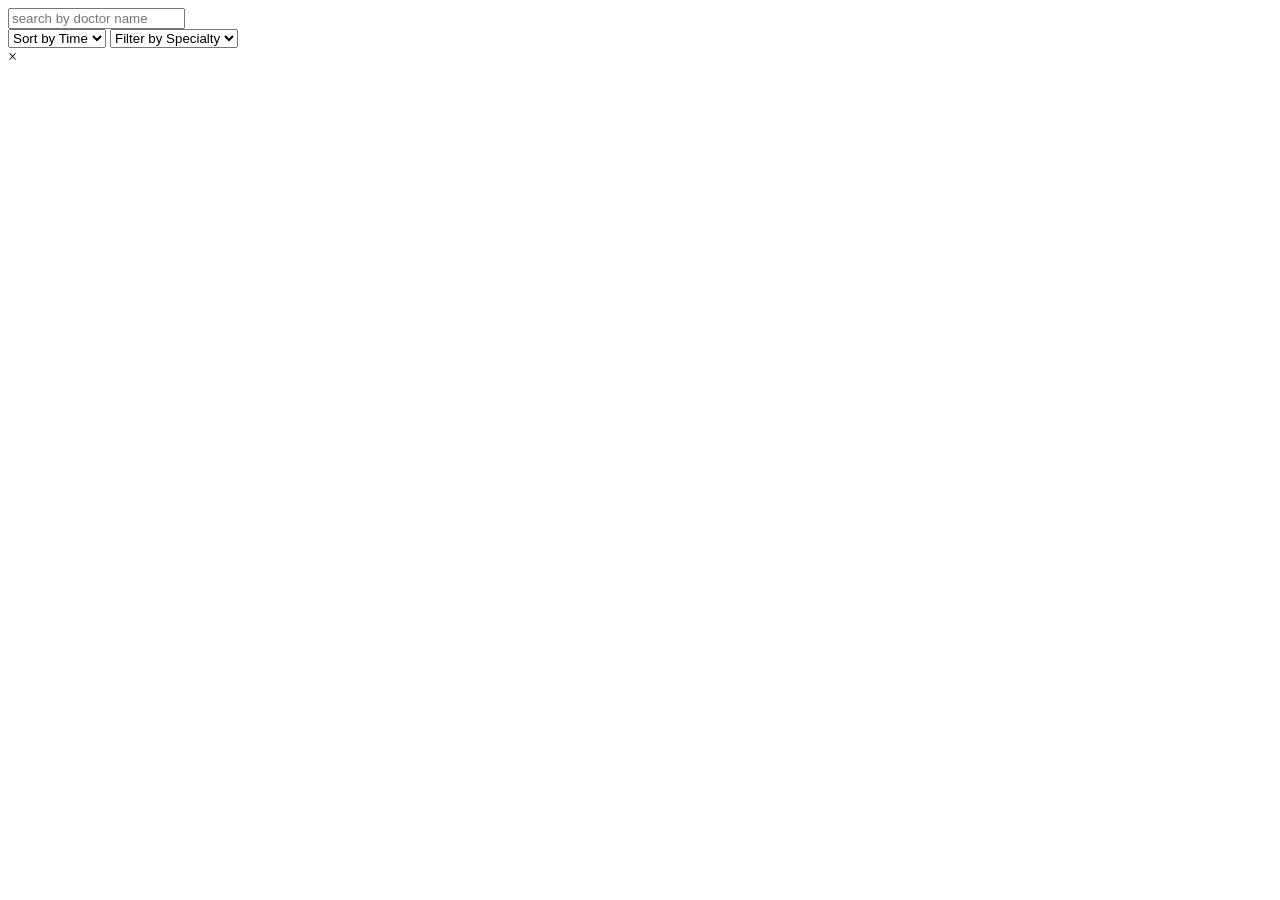
<file: app/src/main/resources/templates/admin/adminDashboard.html>
<!-- adminDashboard.html -->


<!DOCTYPE html>

<html
    lang="en"
    xmlns:th="http://www.thymeleaf.org"
>

    <head>

    <meta charset="UTF-8">

    <!-- Favicon -->
    <link
        rel="icon"
        type="image/png"
        th:href="@{/assets/images/logo/logo.png}"
    />

    <title>
        Admin Dashboard
    </title>

    <!-- Styles -->

    <link
        rel="stylesheet"
        th:href="@{/assets/css/adminDashboard.css}"
    />

    <link
        rel="stylesheet"
        th:href="@{/assets/css/style.css}"
    />

    <!-- Utility Scripts -->

    <script
        th:src="@{/js/render.js}"
        defer
    ></script>

    <script
        th:src="@{/js/util.js}"
        defer
    ></script>

    <!-- Components -->

    <script
        th:src="@{/js/components/header.js}"
        defer
    ></script>

    <script
        th:src="@{/js/components/footer.js}"
        defer
    ></script>

    </head>

    <body onload="renderContent()">

        <div class="container">

            <div class="wrapper">

            <!-- Dynamic Header -->

            <div id="header"></div>

            <!-- Main Content -->

            <main class="main-content">

                <!-- Search -->

                <section class="search-section">

                    <input
                        type="text"
                        id="searchBar"
                        placeholder="search by doctor name"
                    />

                </section>

                <!-- Filters -->

                <section class="filter-section">

                    <!-- Time -->

                    <select id="timeFilter">

                        <option value="">
                            Sort by Time
                        </option>

                        <option value="AM">
                            AM
                        </option>

                        <option value="PM">
                            PM
                        </option>

                    </select>

                    <!-- Specialty -->

                    <select id="specialtyFilter">

                        <option value="">
                            Filter by Specialty
                        </option>

                        <option value="Cardiologist">
                            Cardiologist
                        </option>

                        <option value="Dentist">
                            Dentist
                        </option>

                        <option value="Dermatologist">
                            Dermatologist
                        </option>

                        <option value="Neurologist">
                            Neurologist
                        </option>

                        <option value="Orthopedist">
                            Orthopedist
                        </option>

                        <option value="Pediatrician">
                            Pediatrician
                        </option>

                    </select>

                </section>

                <!-- Dynamic Doctor Cards -->

                <div id="content"></div>

            </main>

            <!-- Footer -->

            <div id="footer"></div>

            </div>

        </div>

    <!-- Modal -->

        <div
            id="modal"
            class="modal"
        >

            <span
                id="closeModal"
                class="close"
            >
                &times;
            </span>

            <div id="modal-body">

            </div>

        </div>

    <!-- Dashboard Service -->

        <script
            type="module"
            th:src="@{/js/services/adminDashboard.js}"
            defer
        ></script>

        <script
            type="module"
            th:src="@{/js/components/doctorCard.js}"
            defer
        ></script>

    </body>

</html>
<!-- 
Step-by-Step Explanation of `adminDashboard.html`
This file creates the Admin Dashboard interface for managing doctor-related data 
with search, filter, and modal functionality.


1. Declare the Document Type

   * Use `<!DOCTYPE html>` to ensure HTML5 standards for consistent rendering across browsers.

2. Begin the HTML Document with Thymeleaf Namespace

   * Add the `<html>` tag with `xmlns:th="http://www.thymeleaf.org"` to allow Thymeleaf-specific attributes in Spring-based apps.

3. Head Section – Metadata and Resources

   * Open the `<head>` section for meta info and links to assets and scripts.

4. Set Character Encoding

   * Use UTF-8 to support all characters and prevent encoding issues.

5. Set the Favicon

   * Add a favicon for browser tabs using Thymeleaf pathing: 
     `<link rel="icon" type="image/png" th:href="@{/assets/images/logo/logo.png}" />`.

6. Set the Page Title

   * Give the page a title, e.g., `"Admin Dashboard"`, which will show in the browser tab.

7. Link CSS Stylesheets

   * Include dashboard-specific styles and global site-wide styles:
     - `adminDashboard.css` for layout and design of this page.
     - `style.css` for shared UI components.

8. Link JavaScript Files (with `defer`)

   * Use Thymeleaf's `th:src` to include JS components and utilities:
     - `render.js` (rendering content)
     - `util.js` (utility functions)
     - `header.js` and `footer.js` (for dynamic header/footer)
   * Use `defer` so scripts execute after the HTML is fully parsed.

9. Close the Head and Begin the Body

    * Start the visible part of the webpage. `onload="renderContent()"` is used to call a function when the page is ready.

10. Create the Container

    * Add a `div` with class `container` for layout control.

11. Add a Wrapper Inside the Container

    * Wrap page elements with a `wrapper` div to maintain consistent spacing and organization.

12. Insert a Header Placeholder

    * Add `<div id="header"></div>` for injecting the header via JavaScript.

13. Define the Main Section

    * Use `<main class="main-content">` for the central dashboard area.

14. Add a Search Bar

    * Add an input field with `id="searchBar"` for admin to search content dynamically.

15. Add Filter Dropdowns

    * Use two `<select>` elements:
      - One for time (AM/PM).
      - One for filtering by medical specialty (Cardiologist, Dentist, etc.).

16. Add Content Display Area

    * Insert a `<div id="content"></div>` for dynamic injection of doctor cards or data.

17. Add a Footer Placeholder

    * Use `<div id="footer"></div>` for a JavaScript-rendered footer.

18. Add Modal Structure

    * Include a modal with:
      - A close button (`&times;`)
      - A content area (`#modal-body`) for displaying popup information or forms.

19. Include Page-Specific JavaScript Modules

    * Load JavaScript specific to the admin dashboard:
      - `adminDashboard.js` for dashboard logic.
      - `doctorCard.js` for rendering doctor information cards.
    * Use `type="module"` and `defer` for modern and non-blocking loading.

    HINT:
        `<script type="module" src="../../static/js/adminDashboard.js" defer></script>`
        `<script type="module" src="../../static/js/doctorDashboard.js" defer></script>`
        
        
20. Close the Body and HTML Tags

    * Finish the structure by properly closing all tags.

 -->
</file>
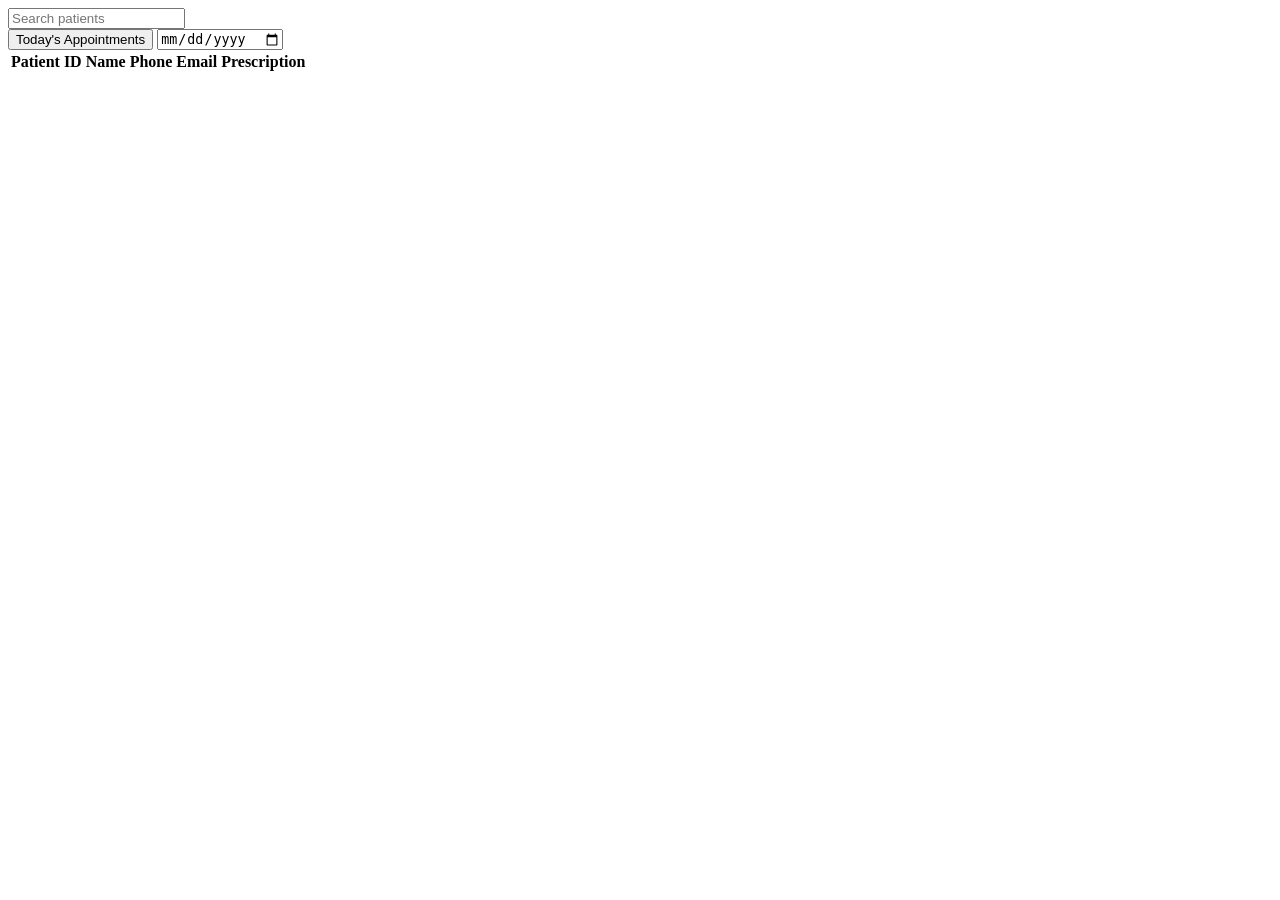
<file: app/src/main/resources/templates/doctor/doctorDashboard.html>
<!-- doctorDashboard.html -->
<!-- doctorDashboard.html -->

<!DOCTYPE html>

<html
    lang="en"
    xmlns:th="http://www.thymeleaf.org"
>

<head>

<meta charset="UTF-8">

<title>
    Doctor Dashboard
</title>

<link
    rel="icon"
    type="image/png"
    th:href="@{/assets/images/logo/logo.png}"
/>

<!-- Styles -->

<link
    rel="stylesheet"
    th:href="@{/assets/css/adminDashboard.css}"
/>

<link
    rel="stylesheet"
    th:href="@{/assets/css/doctorDashboard.css}"
/>

<link
    rel="stylesheet"
    th:href="@{/assets/css/style.css}"
/>

<!-- Utility -->

<script
    th:src="@{/js/render.js}"
    defer
></script>

<script
    th:src="@{/js/util.js}"
    defer
></script>

<!-- Components -->

<script
    th:src="@{/js/components/header.js}"
    defer
></script>

<script
    th:src="@{/js/components/footer.js}"
    defer
></script>

<script
    th:src="@{/js/components/patientRows.js}"
    defer
></script>

<!-- Services -->

<script
    type="module"
    th:src="@{/js/services/patientServices.js}"
    defer
></script>

<script
    type="module"
    th:src="@{/js/services/doctorDashboard.js}"
    defer
></script>

</head>

<body onload="renderContent()">

<div class="container">

<div class="wrapper">

    <!-- Header -->

    <div id="header"></div>

    <!-- Main -->

    <main class="main-content">

        <!-- Search -->

        <section class="search-section">

            <input
                type="text"
                id="searchBar"
                class="searchBar"
                placeholder="Search patients"
            />

        </section>

        <!-- Filters -->

        <section class="filter-section">

            <button id="todayButton">

                Today's Appointments

            </button>

            <input
                type="date"
                id="datePicker"
            />

        </section>

        <!-- Table -->

        <section class="table-container">

            <table id="patientTable">

                <thead>

                <tr>

                    <th>
                        Patient ID
                    </th>

                    <th>
                        Name
                    </th>

                    <th>
                        Phone
                    </th>

                    <th>
                        Email
                    </th>

                    <th>
                        Prescription
                    </th>

                </tr>

                </thead>

                <tbody id="patientTableBody">

                </tbody>

            </table>

        </section>

    </main>

    <!-- Footer -->

    <div id="footer"></div>

</div>

</div>

</body>

</html>
<!-- 
Step-by-Step Explanation of `doctorDashboard.html`
This file defines the Doctor Dashboard interface, allowing doctors to view and manage their patient appointments, search records, and access patient prescriptions.

1. Label the File

   * Add a comment at the top to identify the file as `doctorDashboard.html`.

2. Declare the Document Type

   * Use `<!DOCTYPE html>` to define the document as an HTML5 file for consistent behavior across modern browsers.

3. Begin the HTML Document with Thymeleaf Namespace

   * The `<html>` tag includes `xmlns:th="http://www.thymeleaf.org"` to enable Thymeleaf-specific attributes used in Spring Boot applications.

4. Head Section – Metadata and Assets

   * Start the `<head>` section to include essential meta information, styles, and scripts.

5. Set Character Encoding

   * Use `<meta charset="UTF-8">` to support all text characters and prevent encoding issues.

6. Set the Favicon

   * Add a favicon using Thymeleaf pathing: 
     `<link rel="icon" type="image/png" th:href="@{/assets/images/logo/logo.png}" />`

7. Set the Page Title

   * Title the page `"Doctor Dashboard"` to show it in the browser tab.

8. Link CSS Stylesheets

   * Include necessary CSS files:
     - `adminDashboard.css` (for shared layout styles with admin interface)
     - `doctorDashboard.css` (for doctor-specific styles)
     - `style.css` (for general UI components)

9. Link JavaScript Files (with `defer`)

   * Load scripts using Thymeleaf's `th:src` and `defer` attribute to prevent blocking rendering:
     - `render.js` – Handles common rendering logic.
     - `util.js` – Provides utility functions.
     - `header.js` and `footer.js` – Dynamically inject header/footer.
     - `doctorDashboard.js` – Contains dashboard logic for doctor functionality, loaded as a module.

10. Close the Head and Begin the Body

    * Begin the visible part of the webpage using `<body onload="renderContent()">`, which calls a JavaScript function after loading.

11. Create the Main Container

    * Use `<div class="container">` to wrap all content and structure the page.

12. Add a Wrapper for Page Content

    * Nest elements inside a `wrapper` div for structured layout control.

13. Insert a Header Placeholder

    * Add `<div id="header"></div>` where the dynamic header will be injected.

14. Define the Main Content Area

    * Use `<div class="main-content">` for the central section of the dashboard.

15. Add a Search Bar

    * Include an input field with `id="searchBar"` for doctors to search patients or data:
      ```html
      <input type="text" id="searchBar" class="searchBar" placeholder="Search Bar for custom output" />
      ```

16. Add Filter Controls

    * Include a filter section:
      - A button (`#todayButton`) to view today's appointments.
      - A date picker (`#datePicker`) to select specific dates.

17. Add a Patient Table

    * Display a table to list patient data:
      - Headers: Patient ID, Name, Phone No., Email, and Prescription.
      - Body: `<tbody id="patientTableBody"></tbody>` for dynamic content insertion.

18. Insert a Footer Placeholder

    * Use `<div id="footer"></div>` to load a common footer via JavaScript.

19. Close the Wrapper and Container

    * Close `wrapper` and `container` divs to maintain structural integrity.

20. End the Body and HTML

    * Properly close the `<body>` and `<html>` tags to complete the document.
 -->
</file>
